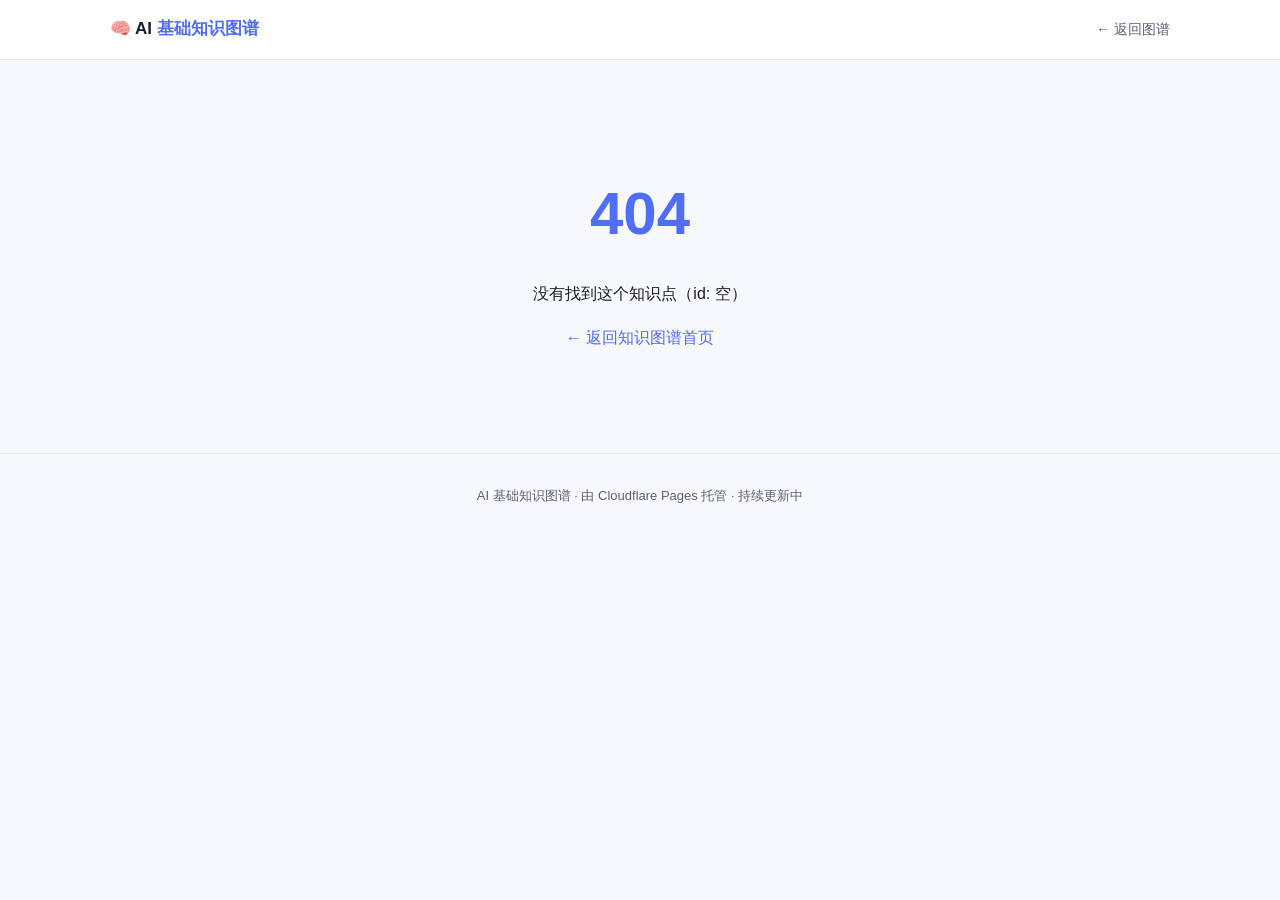
<file: node.html>
<!DOCTYPE html>
<html lang="zh-CN">
<head>
  <meta charset="UTF-8">
  <meta name="viewport" content="width=device-width, initial-scale=1.0">
  <title>知识点详情</title>
  <link rel="stylesheet" href="style.css">
</head>
<body>

  <nav class="navbar">
    <div class="navbar-inner">
      <div class="navbar-brand">🧠 AI <span>基础知识图谱</span></div>
      <a class="back-link" href="index.html">← 返回图谱</a>
    </div>
  </nav>

  <div id="app"><!-- JS 渲染 --></div>

  <footer class="footer">
    AI 基础知识图谱 · 由 Cloudflare Pages 托管 · 持续更新中
  </footer>

  <script src="data.js"></script>
  <script>
    const app = document.getElementById("app");
    const id = new URLSearchParams(location.search).get("id");
    const node = NODE_MAP[id];

    /* 找不到节点时显示 404 */
    if (!node) {
      app.innerHTML = `
        <div class="not-found">
          <h1>404</h1>
          <p>没有找到这个知识点（id: ${id || "空"}）</p>
          <p style="margin-top:16px"><a href="index.html">← 返回知识图谱首页</a></p>
        </div>`;
    } else {
      document.title = node.name + " · AI 基础知识图谱";

      /* 过滤掉无效的相关节点 */
      const related = node.links.filter((lid) => NODE_MAP[lid]);

      app.innerHTML = `
        <header class="node-header">
          <div class="container">
            <div class="node-breadcrumb">
              <a href="index.html">知识图谱</a> / ${CATEGORIES[node.category]}
            </div>
            <h1 class="node-title">${node.name}</h1>
            <p class="node-tagline">${node.tagline}</p>
          </div>
        </header>

        <main class="node-body">
          <div class="container">
            <article class="card">${node.content}</article>

            <section class="related">
              <h2>🔗 相关知识点</h2>
              <div class="related-grid">
                ${related.map((lid) => {
                  const r = NODE_MAP[lid];
                  return `
                    <a class="related-card" href="node.html?id=${r.id}">
                      <div class="cat">${CATEGORIES[r.category]}</div>
                      <div class="name">${r.name}</div>
                    </a>`;
                }).join("")}
              </div>
            </section>
          </div>
        </main>`;
    }
  </script>
</body>
</html>
</file>
<file: style.css>
/* ============ 全局样式 ============ */
:root {
  --bg: #f7f8fc;
  --card: #ffffff;
  --text: #1a1d29;
  --text-secondary: #5b6172;
  --primary: #4f6df5;
  --primary-dark: #3a56d4;
  --border: #e6e8f0;
  --shadow: 0 2px 12px rgba(30, 40, 90, 0.08);
  --radius: 12px;
}

* { margin: 0; padding: 0; box-sizing: border-box; }

body {
  font-family: -apple-system, BlinkMacSystemFont, "PingFang SC",
               "Hiragino Sans GB", "Microsoft YaHei", sans-serif;
  background: var(--bg);
  color: var(--text);
  line-height: 1.8;
}

a { color: var(--primary); text-decoration: none; }
a:hover { color: var(--primary-dark); }

.container { max-width: 900px; margin: 0 auto; padding: 0 20px; }

/* ============ 顶部导航 ============ */
.navbar {
  background: var(--card);
  border-bottom: 1px solid var(--border);
  position: sticky;
  top: 0;
  z-index: 100;
}
.navbar-inner {
  max-width: 1100px;
  margin: 0 auto;
  padding: 14px 20px;
  display: flex;
  align-items: center;
  justify-content: space-between;
}
.navbar-brand {
  font-weight: 700;
  font-size: 17px;
  color: var(--text);
}
.navbar-brand span { color: var(--primary); }
.navbar a.back-link {
  font-size: 14px;
  color: var(--text-secondary);
}

/* ============ 首页 ============ */
.hero { text-align: center; padding: 48px 20px 12px; }
.hero h1 { font-size: 30px; margin-bottom: 10px; }
.hero p { color: var(--text-secondary); max-width: 620px; margin: 0 auto; }

#graph {
  width: 100%;
  max-width: 1100px;
  height: 620px;
  margin: 0 auto;
}

.tip-bar {
  text-align: center;
  color: var(--text-secondary);
  font-size: 13px;
  padding-bottom: 30px;
}

.category-legend {
  display: flex;
  flex-wrap: wrap;
  justify-content: center;
  gap: 10px 18px;
  padding: 8px 20px 20px;
  font-size: 13px;
  color: var(--text-secondary);
}
.category-legend .dot {
  display: inline-block;
  width: 10px;
  height: 10px;
  border-radius: 50%;
  margin-right: 5px;
  vertical-align: middle;
}

/* ============ 详情页 ============ */
.node-header {
  background: var(--card);
  border-bottom: 1px solid var(--border);
  padding: 36px 0 28px;
}
.node-breadcrumb {
  font-size: 13px;
  color: var(--text-secondary);
  margin-bottom: 10px;
}
.node-title { font-size: 30px; margin-bottom: 6px; }
.node-tagline { color: var(--text-secondary); font-size: 16px; }

.node-body { padding: 32px 0 60px; }
.node-body .card {
  background: var(--card);
  border: 1px solid var(--border);
  border-radius: var(--radius);
  box-shadow: var(--shadow);
  padding: 32px 36px;
}
.node-body h2 {
  font-size: 21px;
  margin: 30px 0 12px;
  padding-left: 12px;
  border-left: 4px solid var(--primary);
}
.node-body h2:first-child { margin-top: 0; }
.node-body h3 { font-size: 17px; margin: 22px 0 8px; }
.node-body p { margin: 10px 0; color: #2a2e3d; }
.node-body ul, .node-body ol { margin: 10px 0 10px 24px; }
.node-body li { margin: 5px 0; }
.node-body strong { color: var(--text); }
.node-body blockquote {
  margin: 14px 0;
  padding: 12px 18px;
  background: #f0f3ff;
  border-left: 4px solid var(--primary);
  border-radius: 0 8px 8px 0;
  color: #39406b;
}
.node-body code {
  background: #eef0f7;
  padding: 2px 7px;
  border-radius: 5px;
  font-size: 0.9em;
  font-family: "SF Mono", Menlo, Consolas, monospace;
}
.node-body pre {
  background: #1e2233;
  color: #e6e9f5;
  padding: 16px 20px;
  border-radius: 10px;
  overflow-x: auto;
  margin: 14px 0;
  font-size: 13px;
  line-height: 1.6;
}
.node-body pre code { background: none; padding: 0; color: inherit; }
.node-body table {
  width: 100%;
  border-collapse: collapse;
  margin: 14px 0;
  font-size: 14px;
}
.node-body th, .node-body td {
  border: 1px solid var(--border);
  padding: 9px 13px;
  text-align: left;
}
.node-body th { background: #f0f2fa; }

/* 相关节点 */
.related { margin-top: 36px; }
.related h2 { font-size: 19px; margin-bottom: 14px; }
.related-grid {
  display: grid;
  grid-template-columns: repeat(auto-fill, minmax(190px, 1fr));
  gap: 12px;
}
.related-card {
  display: block;
  background: var(--card);
  border: 1px solid var(--border);
  border-radius: 10px;
  padding: 14px 16px;
  color: var(--text);
  transition: all 0.15s ease;
}
.related-card:hover {
  border-color: var(--primary);
  box-shadow: var(--shadow);
  transform: translateY(-2px);
  color: var(--text);
}
.related-card .cat {
  font-size: 12px;
  color: var(--text-secondary);
  margin-bottom: 3px;
}
.related-card .name { font-weight: 600; font-size: 15px; }

/* 404 */
.not-found { text-align: center; padding: 100px 20px; }
.not-found h1 { font-size: 60px; color: var(--primary); margin-bottom: 12px; }

.footer {
  text-align: center;
  color: var(--text-secondary);
  font-size: 13px;
  padding: 30px 20px;
  border-top: 1px solid var(--border);
}
</file>
